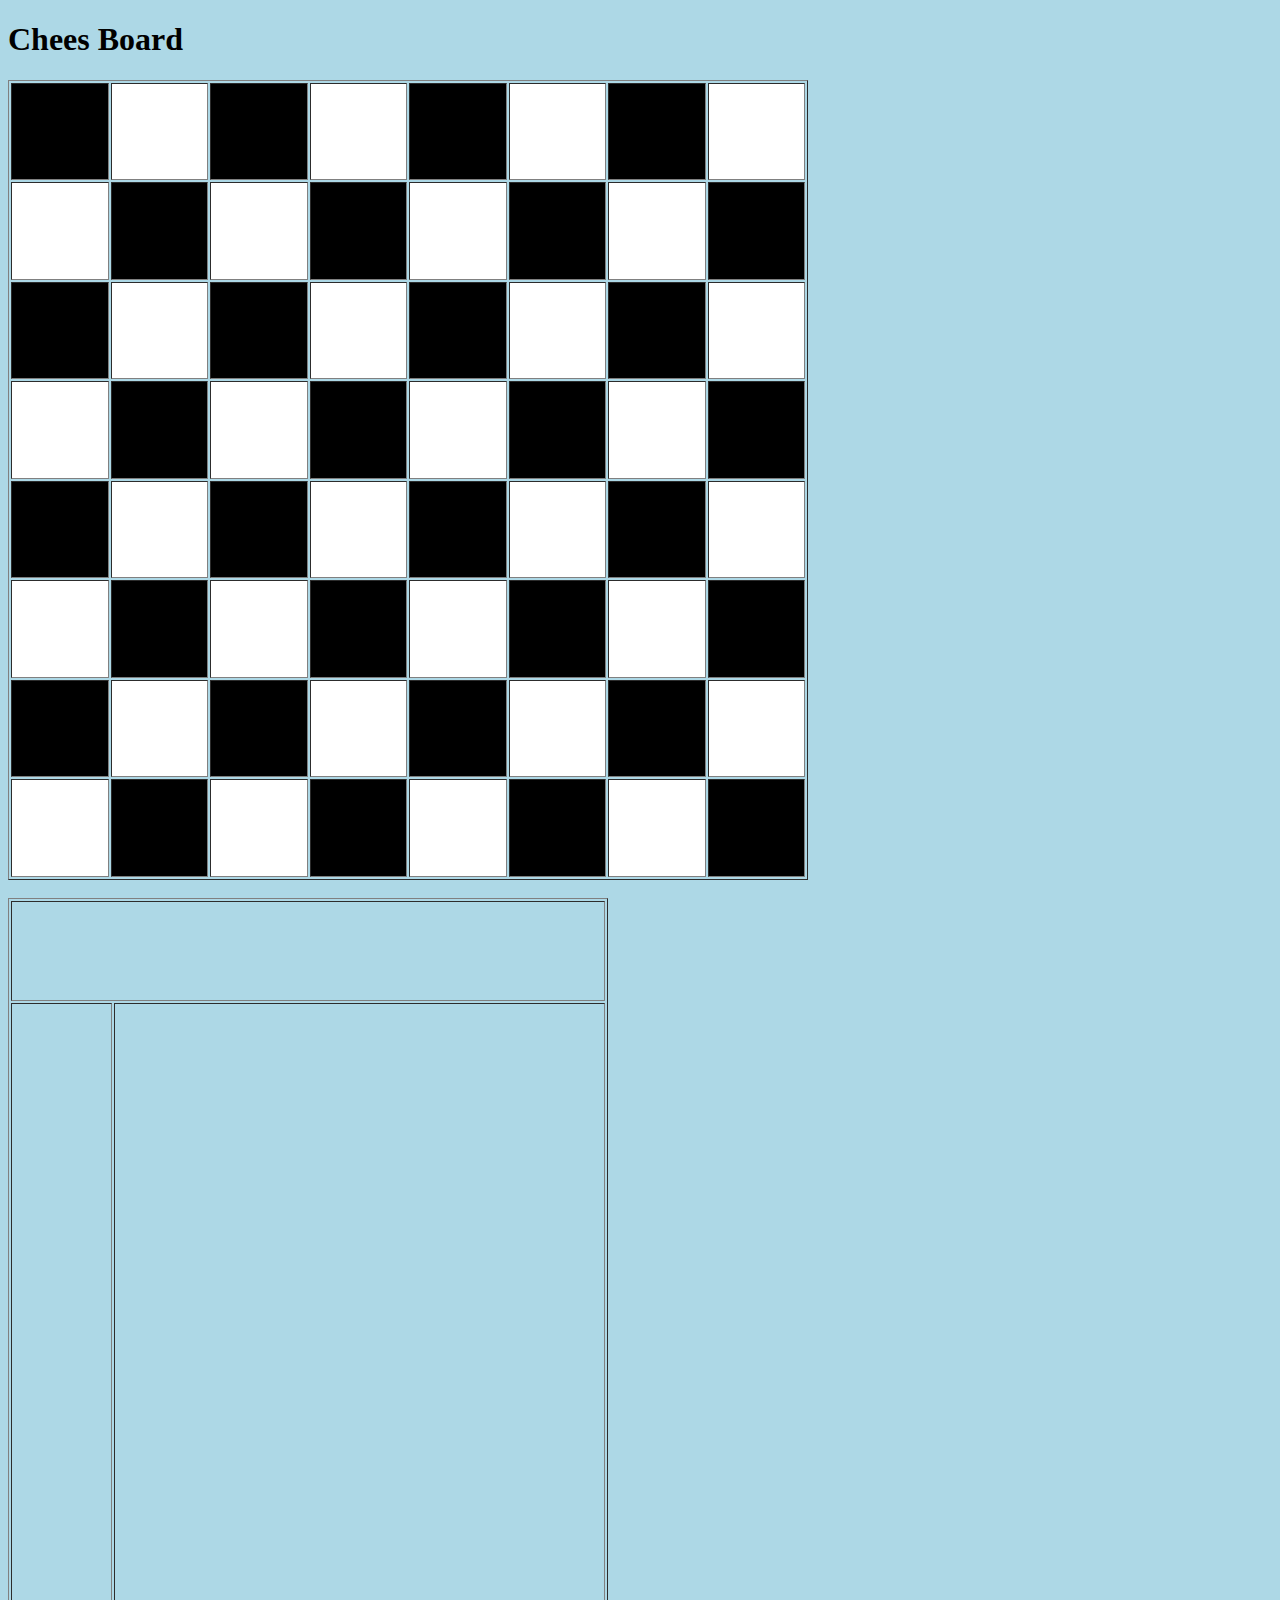
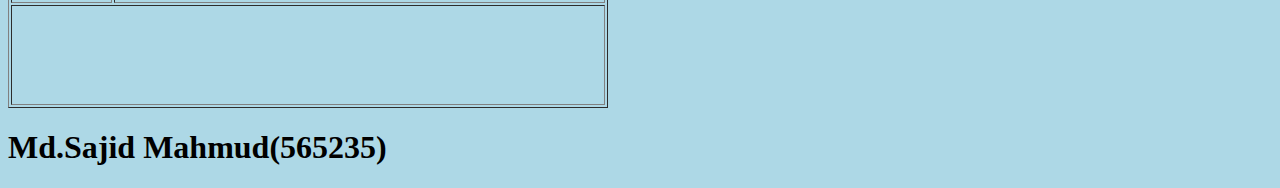
<file: day-01/index.html>
<!DOCTYPE html>
<html>
  <head>
     <title>Day-01-Practise-task</title>
       <h1>Chees Board</h1>
  </head>
<body bgcolor="lightblue"> 
    <table border="1" height="800" width="800"> 
      <tr>
        <td bgcolor="black"></td>
        <td bgcolor="white"></td>
        <td bgcolor="black"></td>
        <td bgcolor="white"></td>
        <td bgcolor="black"></td>
        <td bgcolor="white"></td>
        <td bgcolor="black"></td>
        <td bgcolor="white"></td>
      </tr>
        <tr>
        <td bgcolor="white"></td>
        <td bgcolor="black"></td>
        <td bgcolor="white"></td>
        <td bgcolor="black"></td>
        <td bgcolor="white"></td>
        <td bgcolor="black"></td>
        <td bgcolor="white"></td>
        <td bgcolor="black"></td>
        </tr>
        <tr>
          <td bgcolor="black"></td>
          <td bgcolor="white"></td>
          <td bgcolor="black"></td>
          <td bgcolor="white"></td>
          <td bgcolor="black"></td>
          <td bgcolor="white"></td>
          <td bgcolor="black"></td>
          <td bgcolor="white"></td>
      </tr>
      <tr>
        <td bgcolor="white"></td>
        <td bgcolor="black"></td>
        <td bgcolor="white"></td>
        <td bgcolor="black"></td>
        <td bgcolor="white"></td>
        <td bgcolor="black"></td>
        <td bgcolor="white"></td>
        <td bgcolor="black"></td>
      </tr>
      <tr>
        <td bgcolor="black"></td>
        <td bgcolor="white"></td>
        <td bgcolor="black"></td>
        <td bgcolor="white"></td>
        <td bgcolor="black"></td>
        <td bgcolor="white"></td>
        <td bgcolor="black"></td>
        <td bgcolor="white"></td>

      </tr>
      <tr>
        <td bgcolor="white"></td>
        <td bgcolor="black"></td>
        <td bgcolor="white"></td>
        <td bgcolor="black"></td>
        <td bgcolor="white"></td>
        <td bgcolor="black"></td>
        <td bgcolor="white"></td>
        <td bgcolor="black"></td>
      </tr>
      <tr>
        <td bgcolor="black"></td>
        <td bgcolor="white"></td>
        <td bgcolor="black"></td>
        <td bgcolor="white"></td>
        <td bgcolor="black"></td>
        <td bgcolor="white"></td>
        <td bgcolor="black"></td>
        <td bgcolor="white"></td>
      </tr>
      <tr>
        <td bgcolor="white"></td>
        <td bgcolor="black"></td>
        <td bgcolor="white"></td>
        <td bgcolor="black"></td>
        <td bgcolor="white"></td>
        <td bgcolor="black"></td>
        <td bgcolor="white"></td>
        <td bgcolor="black"></td>
      </tr>
    </table>
    <br/>
  <table border="1" height="800" width="600">
    <tr height="100">
      <td colspan="2" width="600"></td>
    </tr>
    <tr height="600">
      <td width="100"></td>
      <td width="500"></td>
    </tr>
     <tr height="100">
    <td colspan="2" width="600"></td>

     </tr>









  </table>
    <h1>Md.Sajid Mahmud(565235)</h1>





  
</body>
</html>
</file>
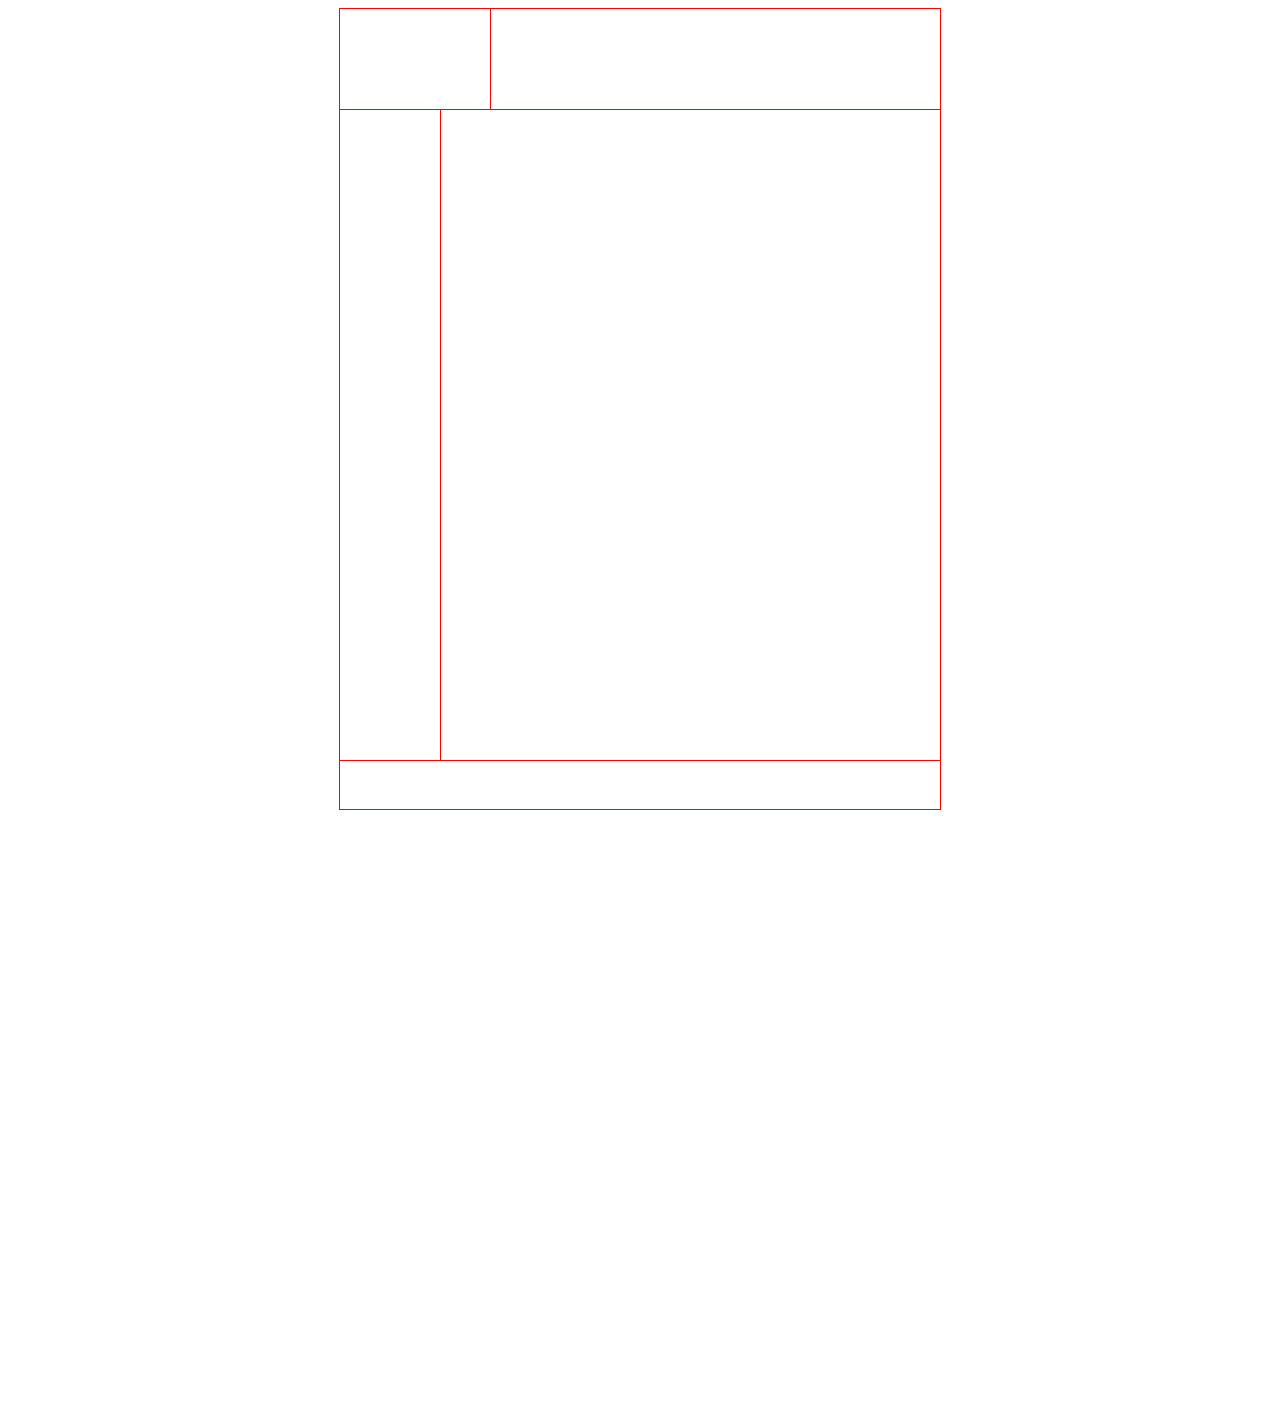
<file: day-4/index.html>
<!DOCTYPE html>
<html lang="en">
<head>
    <link rel="stylesheet" href="./style (1).css">
    <title>Document</title>
</head>
<body>
    <!-- <div class="div-1"></div>
    <div class="div-2">
        hlw! how are you
    </div>
    <div class="div-3"></div> -->
    <div class="table">
        <div class="tr-1">
            <div class="logo"></div>
            <div class="banner"></div>
        </div>
        <div class="tr-2">
            <div class="sidebar"></div>
             <div class="main-control"></div>
        </div>
        <div class="tr-3"></div>
    </div>
</body>
</html>
</file>
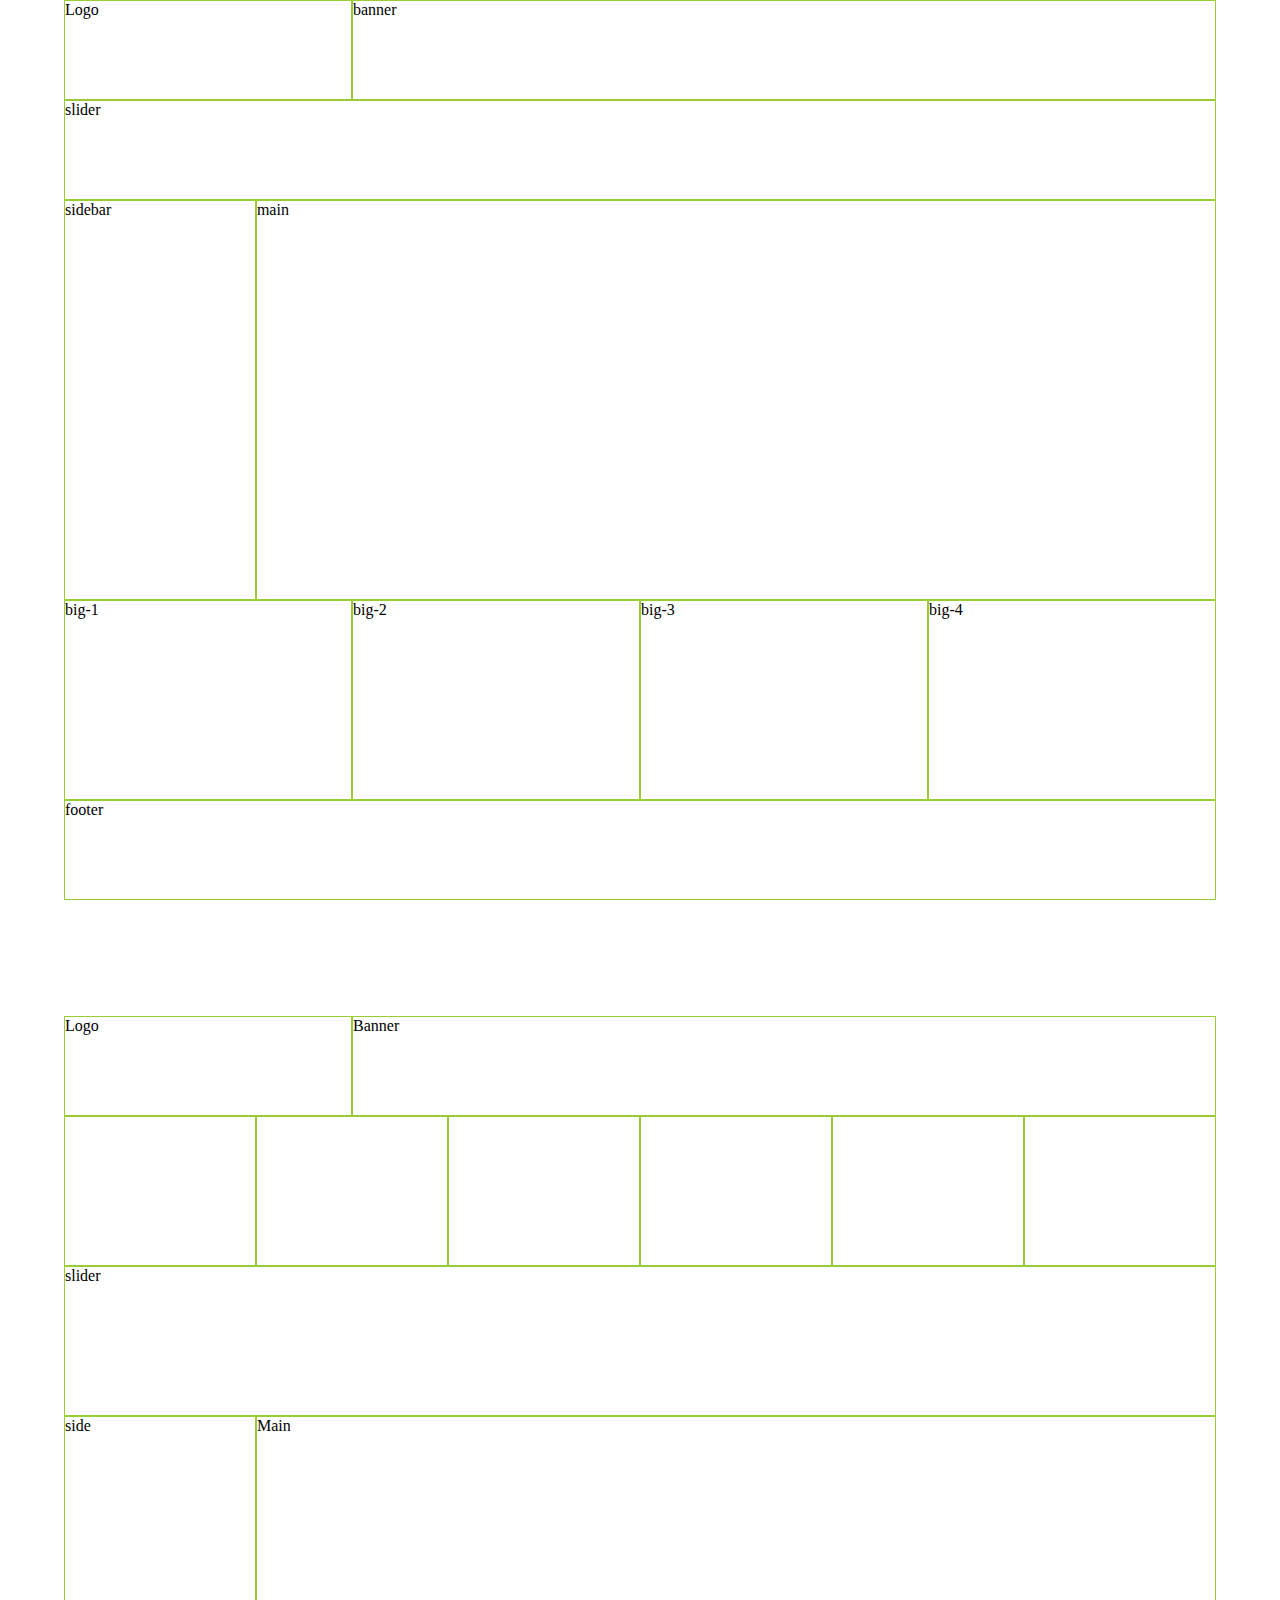
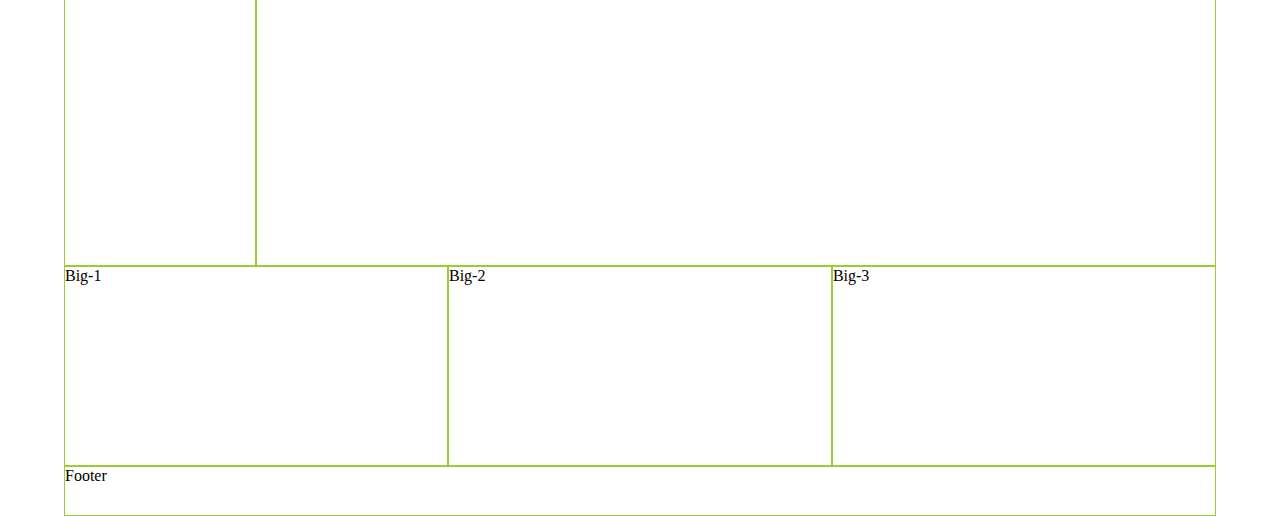
<file: day-7/index.html>
<!DOCTYPE html>
<html lang="en">
<head>
  <meta charset="UTF-8">
  <meta name="viewport" content="width=device-width, initial-scale=1.0">
  <title>Document</title>
  <link rel="stylesheet" href="./styles/style.css">
</head>
<body>
  <div class="container">
    <div class="row">
      <div class="col-3 h-100 col-m-12">Logo</div>
      <div class="col-9 h-100 d-none">banner</div>
    </div>
    <div class="row">
      <div class="col-12 h-100">slider</div>
    </div>
    <div class="row">
      <div class="col-2 h-400 d-none">sidebar</div>
      <div class="col-10 h-400 col-m-12">main</div>
    </div>
    <div class="row">
      <div class="col-3 h-200 col-m-6">big-1</div>
      <div class="col-3 h-200 d-none">big-2</div>
      <div class="col-3 h-200 d-none">big-3</div>
      <div class="col-3 h-200 col-m-6">big-4</div>
    </div>
    <div class="col-12 h-100">footer</div>
  </div>
  <br>
  <br>
  <br>
  <br>
  <br>
    <br>
    <br>
    <br>
    <br>
      <br>
      <br>
      <br>


  <div class="container">
    <div class="row">
      <div class="col-3 h-100 col-m-12">Logo</div>
      <div class="col-9 h-100 d-none">Banner</div>
    </div>
    <div class="row">
      <div class="col-2 h-150 col-m-4"></div>
      <div class="col-2 h-150 d-none"></div>
      <div class="col-2 h-150 col-m-4"></div>
      <div class="col-2 h-150 d-none"></div>
      <div class="col-2 h-150 col-m-4"></div>
      <div class="col-2 h-150 d-none"></div>
    </div>
    <div class="col-12 h-150">slider</div>
    <div class="row">
      <div class="col-2 h-450 d-none">side</div>
      <div class="col-10 h-450 col-m-12">Main</div>
    </div>
    <div class="row">
      <div class="col-4 h-200 col-m-6">Big-1</div>
      <div class="col-4 h-200 col-m-6">Big-2</div>
      <div class="col-4 h-200 d-none">Big-3</div>
    </div>
    <div class="row">
      <div class="col-12 h-50">Footer</div>
    </div>
  </div>
</body>
</html>
</file>
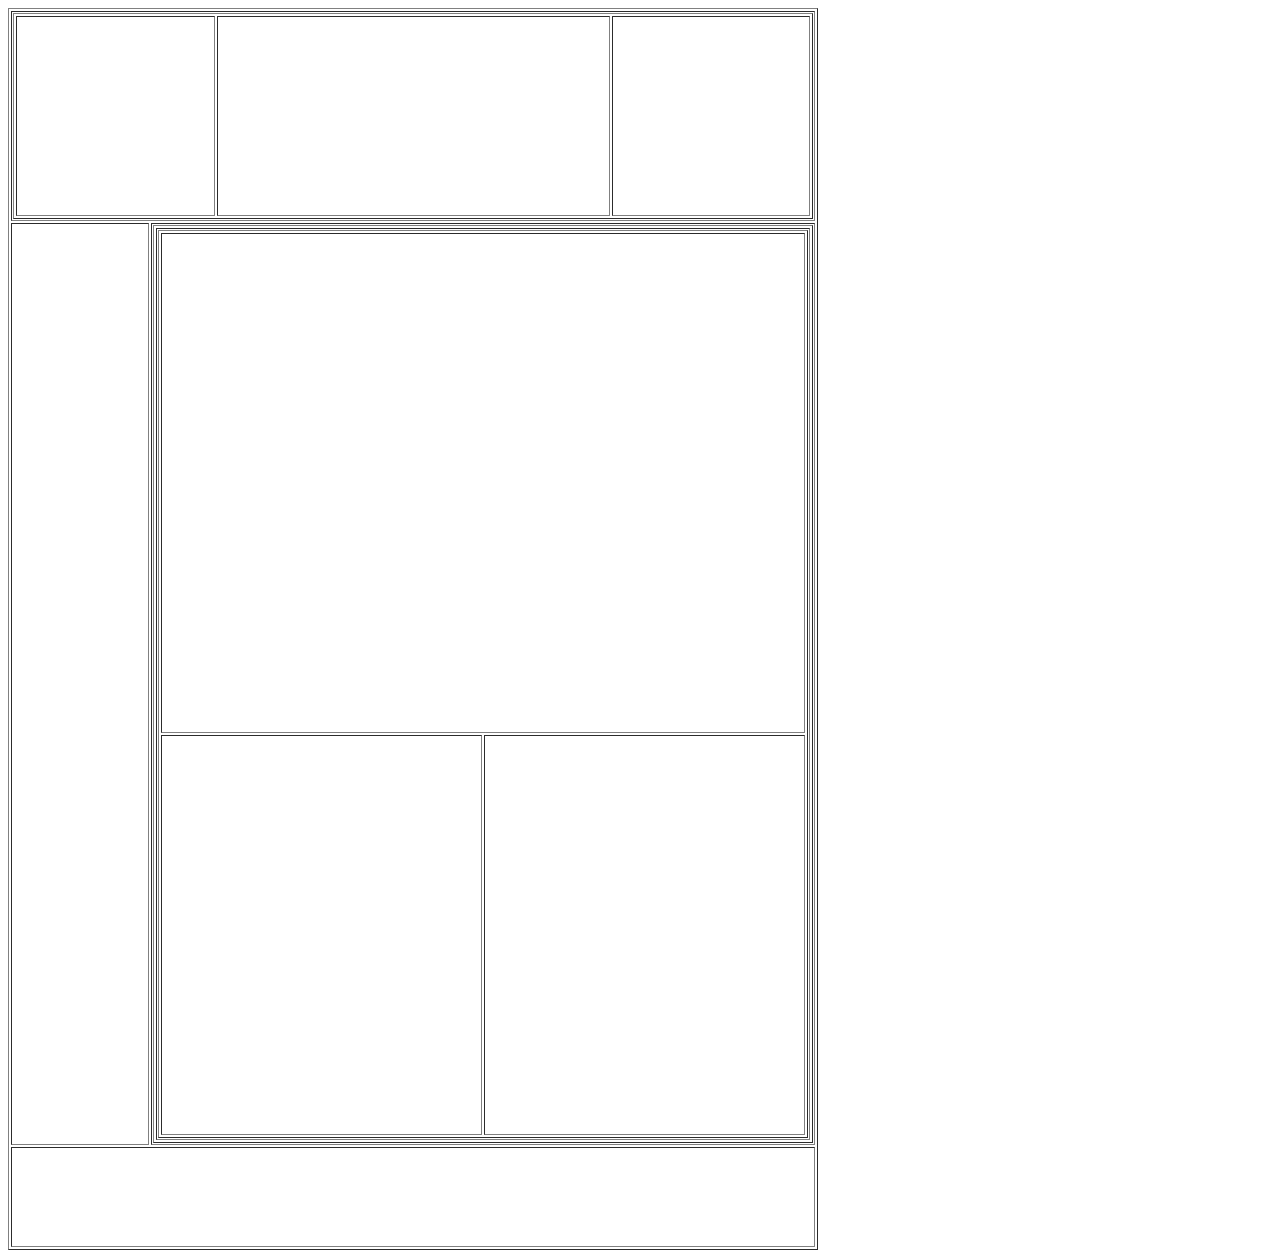
<file: day-01/day-02/index.html>
<!DOCTYPE html>
<html lang="en">
<head>
  
  <title>Day-02</title>
</head>
     <table border="1" height="1000" width="800">
      <tr height="200">
        <td colspan="2" width="800">
          <table border="1" height="200" width="800">
            <tr height="200">
              <td width="200"></td>
              <td width="400"></td>
              <td width="200"></td>
            </tr>
          </table>
        </td>
      </tr>
        <tr height="700">
          <td width="150"></td>
          <td width="650">
            <table border="1" width="650" height="700">
              <tr height="700">
                <td colspan="2" width="650">
                   <table border="1" height="400" width="650">
                    <tr height="500">
                      <td colspan="2"></td>
                    </tr>
                      <tr height="400">
                        <td width="300"></td>
                        <td width="300"></td>
                      </tr>
                  </table> 
                </td>
              </tr>

            </table>
        </td>
      </tr>
        <tr height="100">
        <td colspan="2"></td>
        </tr>
    </table>
<body>
  
</body>
</html>
</file>
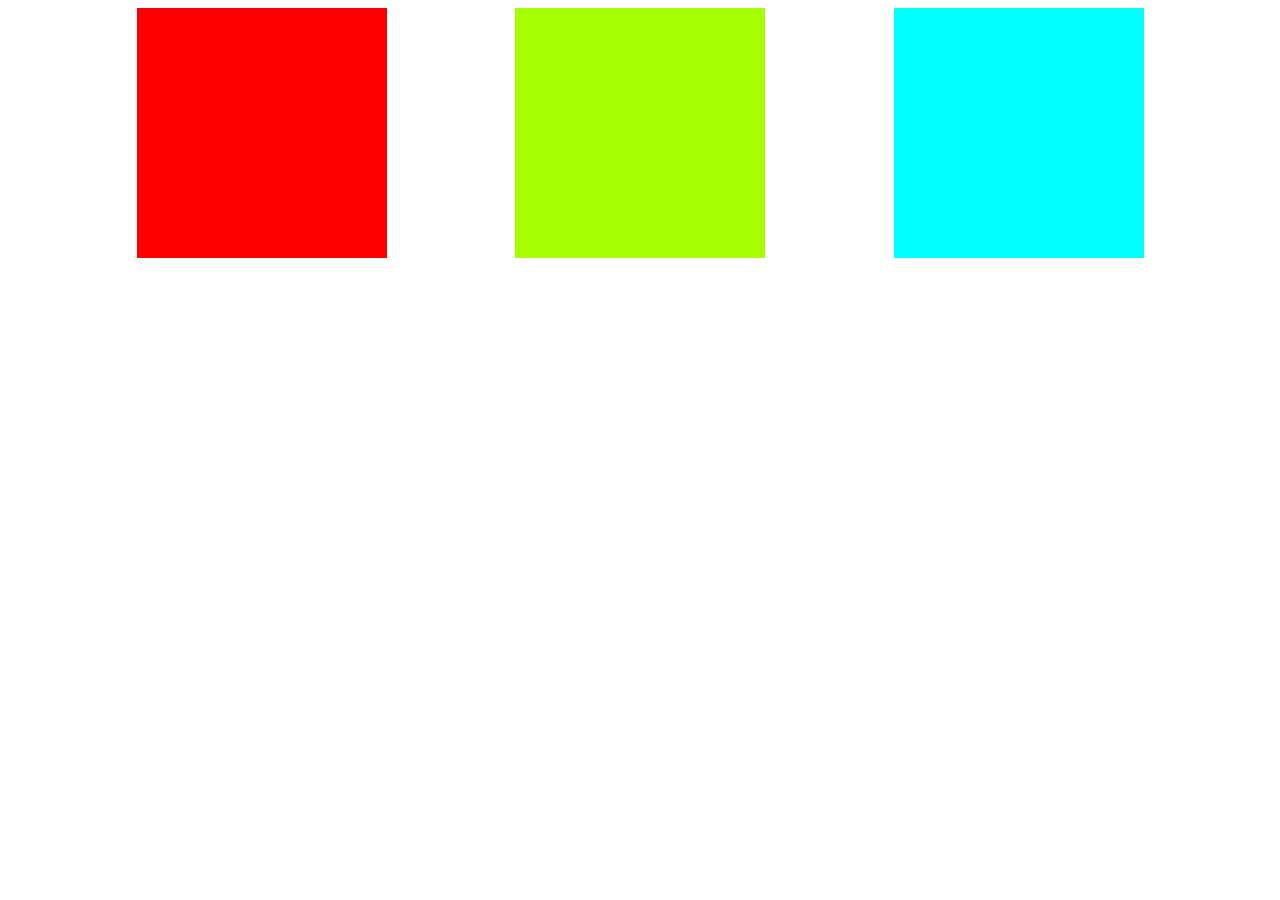
<file: day-5/index2.html>
<!DOCTYPE html>
<html lang="en">
<head>
    <title>Document</title>
    <link rel="stylesheet" href="style.css">
        
        
</head>
<body>
    <div class="div-container">
        <div class="div-1"></div>
        <div class="div-2"></div>
        <div class="div-3"></div>
        </div>

</body>
</html>
</file>
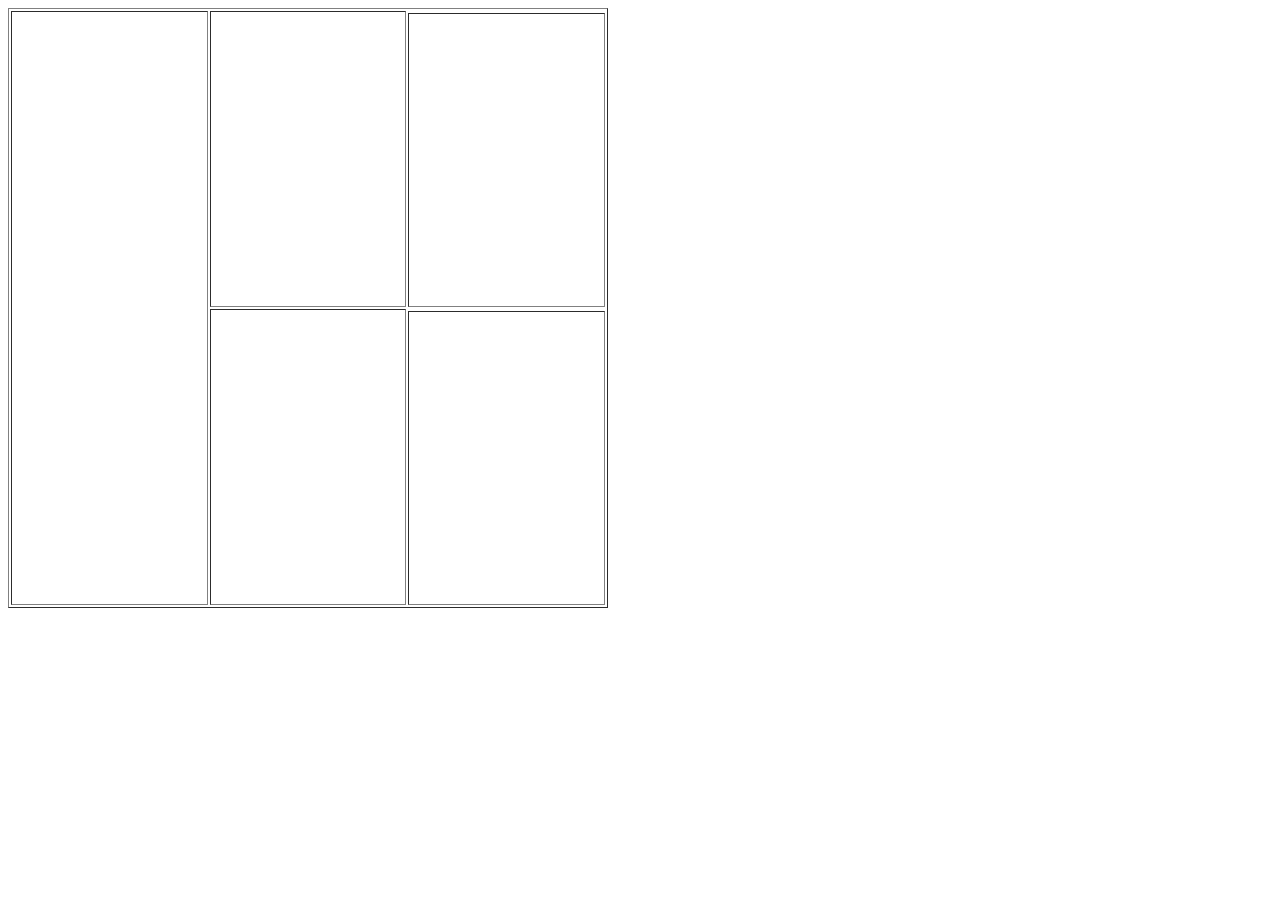
<file: practise-file/table.html>
<!DOCTYPE html>
<html lang="en">
<head>
  <meta charset="UTF-8">
  <meta name="viewport" content="width=device-width, initial-scale=1.0">
  <title>Table Design</title>
</head>
<body>
  <table border="1" width="600" height="600">
    <tr>
      <td rowspan="4"></td>
      <td rowspan="2"></td>
      <tr>
        <td rowspan="1"></td>
      </tr>
    </tr>
    <tr>
      <td rowspan="2"></td>
    </tr>
    <tr>
      <td></td>
    </tr>

  </table>




  
</body>
</html>
</file>
<file: day-4/style (1).css>
/* .div-1{
    height: 250px;
    width: 250px;
    border: 1px solid red;
    float: left;
    background-image: url("../img/dolphin.jpg");
    background-size: cover;
    background-position: center;
}
.div-2{
    height: 250px;
    width: 250px;
    border: 1px solid blue;
    float: left;
    margin: 0px 10px 0px 10px;

    padding: 10px;
}
.div-3{
    height: 250px;
    width: 250px;
    border-top: 1px solid green;
    border-bottom: 1px solid green;
    border-left: 1px solid yellow;
    border-right: 1px solid crimson;
    float: left;

} */

.table{
    height: 800px;
    width: 600px;
    border: 1px solid red;
    margin:auto;
}
.tr-1{
    height: 100px;
    border-bottom: 1px solid red;

}
.tr-2{
    height: 650px;
    border-bottom: 1px solid red;
}
.tr-3{
    height: 50px;
}
.tr-1 .logo{
    width:150px;
    height:100px;
    border-right: 1px solid red;
}
.tr-1 .banner{
    width: 450px;
    height: 100px;

}
.tr-2 .sidebar{
      height: 650px;
      width: 100px;
      border-right: 1px solid red;
}
.tr-2 .main-control{
    height: 650px;
    width: 500px;
}
</file>
<file: day-7/styles/style.css>
*{
  box-sizing: border-box;
  margin: 0;
  padding: 0;
}
.row::after{
  content: '';
  clear: both;
  display: block;
}
[class*='col']{
  border:1px solid yellowgreen;
  float: left;
}

.container{
  width: 90%;
  height: auto;
  margin: auto;
}



.col-1{width: 8.33%;}
.col-2{width: 16.66%;}
.col-3{width: 25%;}
.col-4{width: 33.33%;}
.col-5{width: 41.66%;}
.col-6{width: 50%;}
.col-7{width: 58.33%;}
.col-8{width: 66.66%;}
.col-9{width: 75%;}
.col-10{width: 83.33%;}
.col-11{width: 91.66%;}
.col-12{width: 100%;}

.h-50{height: 50px;}
.h-100{height: 100px;}
.h-150{height: 150px;}
.h-200{height: 200px;}
.h-250{height: 250px;}
.h-300{height: 300px;}
.h-350{height: 350px;}
.h-400{height: 400px;}
.h-450{height: 450px;}
.h-500{height: 500;}
.h-550{height: 550;}
.h-600{height: 600;}




@media screen and (max-width: 480px){
  body{
    background: rgb(227, 7, 157);
  }
  .col-m-1{width: 8.33%;}
  .col-m-2{width: 16.66%;}
  .col-m-3{width: 25%;}
  .col-m-4{width: 33.33%;}
  .col-m-5{width: 41.66%;}
  .col-m-6{width: 50%;}
  .col-m-7{width: 58.33%;}
  .col-m-8{width: 66.66%;}
  .col-m-9{width: 75%;}
  .col-m-10{width: 83.33%;}
  .col-m-11{width: 91.66%;}
  .col-m-12{width: 100%;}

  .d-none{
    display: none;
  }
  
  
}
</file>
<file: day-5/style.css>
.div-1{
    height: 250px;
    width:250px;
    background-color: red;
    float: left;
}
.div-2{
    height:250px;
    width:250px;
    background-color: rgb(166, 255, 0);
    float: left;
}
.div-3{
    height:250px;
    width:250px;
    background-color: aqua;
    float:left;
}
.div-container{
    display: flex;
    justify-content:space-evenly;
}
</file>
